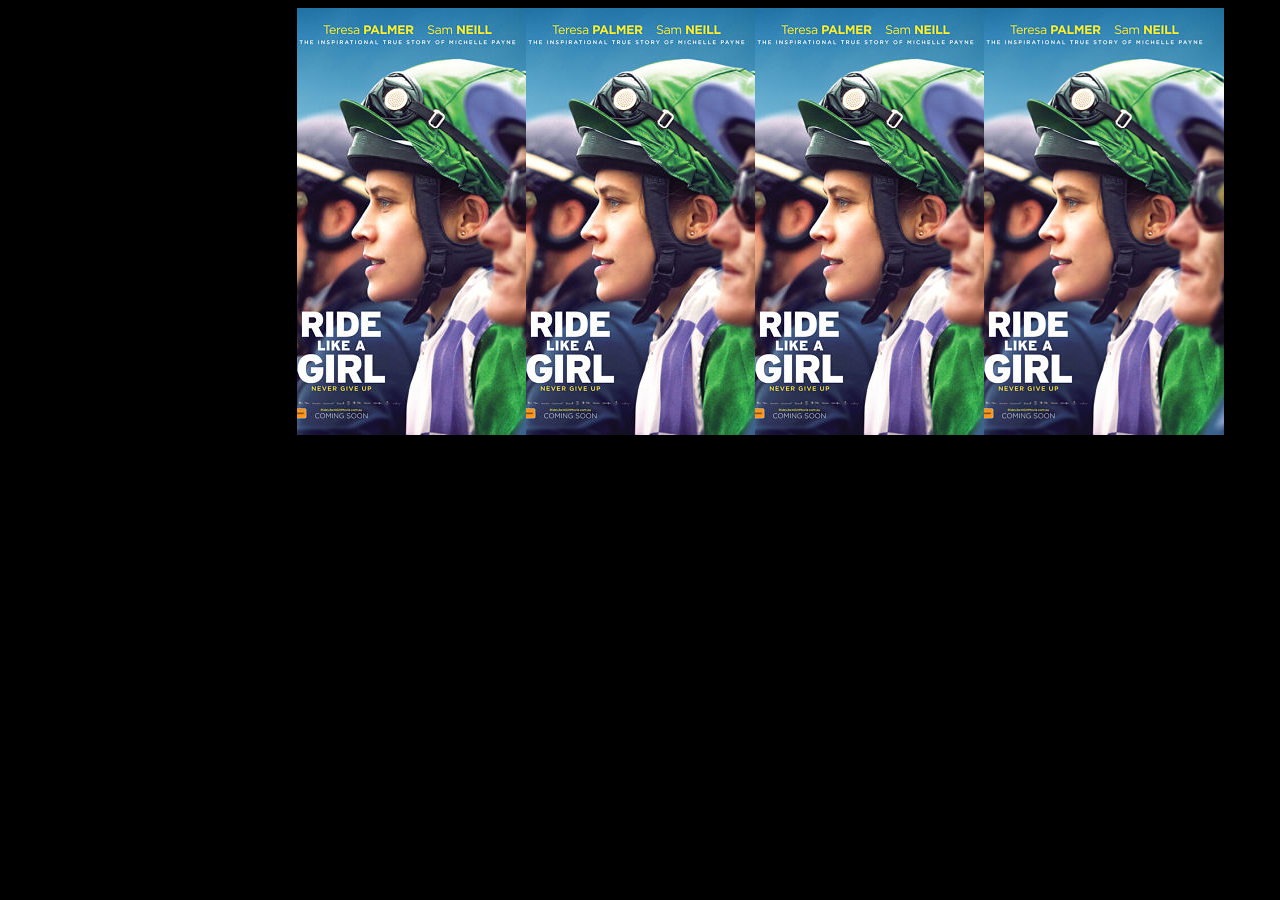
<file: test.html>
<!DOCTYPE html>
<html lang="en">

<head>
  <meta charset="UTF-8">
  <meta name="viewport" content="width=device-width, initial-scale=1.0">
  <meta http-equiv="X-UA-Compatible" content="ie=edge">

  <link rel="stylesheet" type="text/css" href="slick/css/slick.css" />
    <link rel="stylesheet" type="text/css" href="slick/css/slick-theme.css" />

  <link rel="stylesheet" href="css/test.css">
  <title>Document</title>
</head>

<body>
  <div class="center">
    <div><img src="img/ride_like_a_girl_opt (1).jpg" alt=""></div>
    <div><img src="img/ride_like_a_girl_opt (1).jpg" alt=""></div>
    <div><img src="img/ride_like_a_girl_opt (1).jpg" alt=""></div>
    <div><img src="img/ride_like_a_girl_opt (1).jpg" alt=""></div>
  </div>



  <script src="slick/js/jquery-3.1.1.min.js"></script>
  <script src="slick/js/slick.js"></script>

<script>
  $('.center').slick({
    centerMode: true,
    centerPadding: '60px',
    slidesToShow: 5,
    responsive: [
      {
        breakpoint: 768,
        settings: {
          arrows: false,
          centerMode: true,
          centerPadding: '40px',
          slidesToShow: 3
        }
      },
      {
        breakpoint: 480,
        settings: {
          arrows: false,
          centerMode: true,
          centerPadding: '40px',
          slidesToShow: 1
        }
      }
    ]
  });
</script>
</body>

</html>
</file>
<file: css/test.css>
/*以下是lightbox效果*/

section {
    /* width: 400px; */
    margin: 200px auto;
}
.button{
    background: #999;
    color: #fff;
    padding: 1em 1.5em;
    text-decoration: none;
}
.lightbox-target {
    background: rgb(0, 0, 0);
    width: 100%;
    /* 預設透明度為 0，觸發 :target 後，利用動畫效果調整透明度 */
    opacity: 0;
    position: fixed;
    top: -100%;
    overflow: hidden;
    transition: 0.5s ease-in-out;
    z-index: 9;
}

/* 當 :target 觸發後，index-target 的透明度為 1 */
.lightbox-target:target {
    top: 0;
    bottom: 0;
    opacity: 1;
}	

.lightbox-close {
    width: 50px;
    height: 50px;
    background: #ff9933;
    color: #fff;
    position: absolute;
    top: 5%;
    right: 5%;
}
/* 利用偽元素做出 \ 以及 / 的線條 */
.lightbox-close:after {
    width: 30px;
    height: 2px;
    content: "";
    display: block;
    background: #fff;
    position: absolute;
    top: 23px;
    left: 10px;
    transform: rotate(45deg);
}
.lightbox-close:before {
    width: 30px;
    height: 2px;
    content: "";
    display: block;
    background: #fff;
    position: absolute;
    top: 23px;
    left: 10px;
    transform: rotate(-45deg);
}
.content {
    position: absolute;
    top: 0;
    bottom: 0;
    left: 0;
    right: 0;
    width: 90%;
    height: 90%;
    /* background: #fff; */
    margin: auto;

    /* 預設寬高為 0，觸發 :target 後，利用動畫效果展開寬與高 */		
    max-width: 50%;
    max-height: 50%;
}


/*以下是表單部分*/
  
 
  
  #username, #password, h3, #fullname, #comfirm_password,#username2, #password2{
    width: 200px;
    height: 20px;
    margin: 10px;
    color: #ff9933;
  }
  
  h5{
    margin: 20px;
    color: #a3a2a3;
  }
  
  h5:hover{
    color: black;
  }
  
  #container1, #container2{
    margin: 50px;
    padding: 10px;
    width: 230px;
    height: 300px;
    background-color: white;
    border-radius: 5px;
    border-top: 10px solid  #ff9933;
    box-shadow: 0 0px 70px rgba(0, 0, 0, 0.1);
    
    /*定位對齊*/
    position:relative;   
    margin: auto;
    top: 100px;
    text-align:center;  
  }
  
  .system_name{
    /*定位對齊*/
    position:relative;   
    margin: auto;
    top: 100px;
    text-align:center; 
  }
  
  .submit{
    color: white;  
    background:  #ff9933;
    width: 200px;
    height: 30px;
    margin: 10px;
    padding: 5px;
    border-radius: 5px;
    border: 0px;
  }
  
  .submit:hover{
    background: #db6937;
  }
  
  #container2{
    visibility: hidden;   /*剛開始消失*/
    height: 350px;
  }
  
  
  #copyright{
    text-align: center;
    color: #a3a2a3;
    margin: -200px 0px 0px 0px;
    font-size: 14px;
  }
  
  input{
    padding: 5px;
    border: none; 
    border:solid 1px #ccc;
    border-radius: 5px;
  }
</file>
